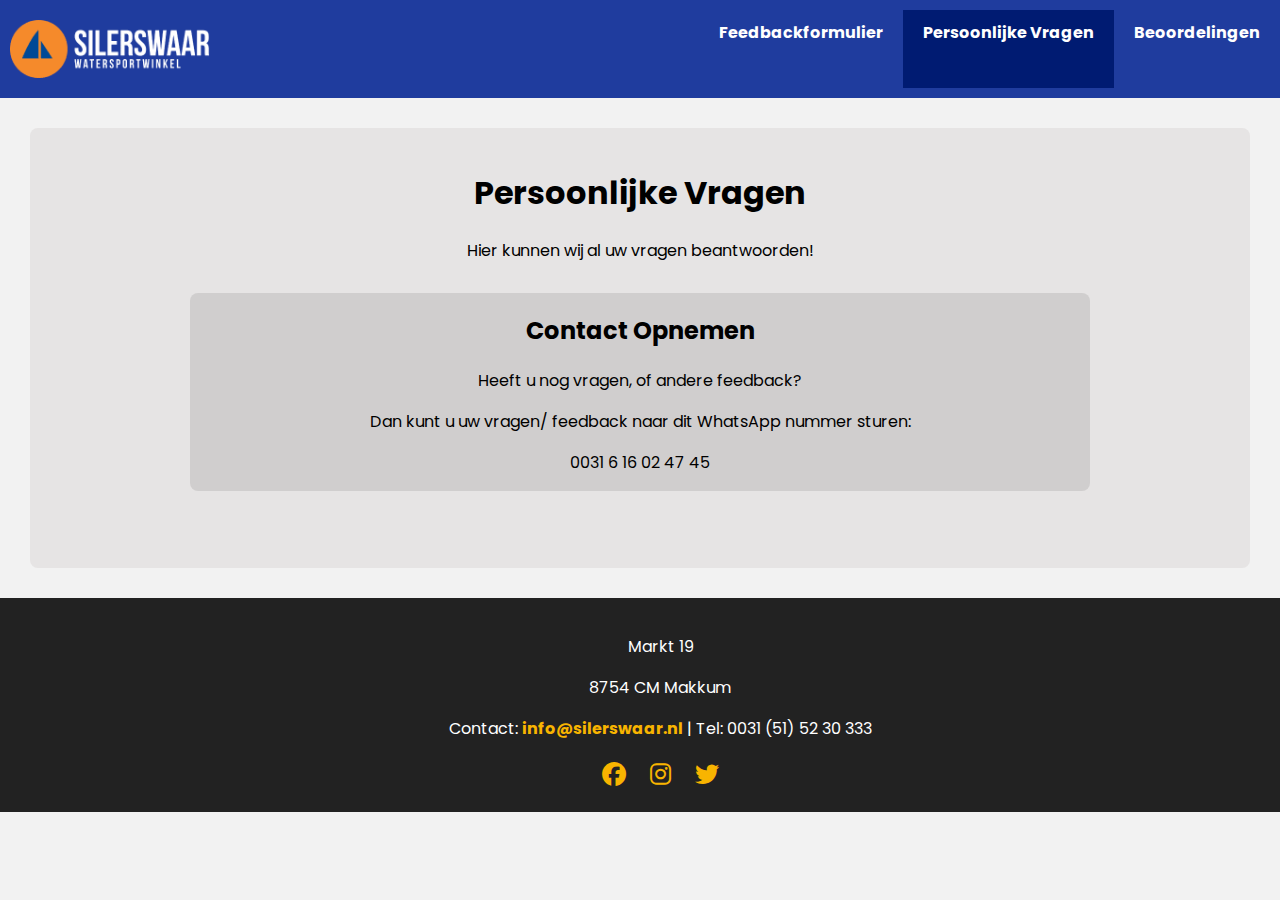
<file: vragen.html>
<!DOCTYPE html>
<html lang="nl">
<head>
  <link href="https://fonts.googleapis.com/css2?family=Poppins:wght@300;400;600&display=swap" rel="stylesheet">
  <meta charset="utf-8">
  <meta name="viewport" content="width=device-width">
  <link href="style.css" rel="stylesheet" type="text/css" />

  <link rel="stylesheet" href="https://cdnjs.cloudflare.com/ajax/libs/font-awesome/6.5.1/css/all.min.css">

</head>

  <!-- Navigatiebalk -->
  <div id="navigatie">
    <div class="afbeelding">
      <img src="silerswaarlogo.png" alt="silerswaarlogo">
    </div>
    <a href="index.html">Feedbackformulier</a>
    <a href="vragen.html" class="active">Persoonlijke Vragen</a>
    <a href="beoordeling.html">Beoordelingen</a>
  </div>

  <!-- Titel -->
  <div class="container">
    <div class="titel7">
      <h1>Persoonlijke Vragen</h1>
      <p>Hier kunnen wij al uw vragen beantwoorden!</p>
      <div class="container2">
        <div class="blok">
          <h2>Contact Opnemen</h2>
          <p>Heeft u nog vragen, of andere feedback?</p>
          <p>Dan kunt u uw vragen/ feedback naar dit WhatsApp nummer sturen:</p>
          <p>0031 6 16 02 47 45</p>
        </div>
      </div>
    </div>
  </div>


    
  <div id="voet">
    <div class="footer-content">
      <p>Markt 19</p>
      <p>8754 CM Makkum</p>
      <p>Contact: <a href="mailto:info@silerswaar.nl">info@silerswaar.nl</a> | Tel: 0031 (51) 52 30 333</p>
      <div class="social-icons">
        <a href="http://facebook.com/silerswaar" target="_blank"><i class="fa-brands fa-facebook"></i></a>
        <a href="https://www.instagram.com/silerswaarwatersport" target="_blank"><i class="fa-brands fa-instagram"></i></a>
        <a href="https://twitter.com/silerswaar" target="_blank"><i class="fa-brands fa-twitter"></i></a>
      </div>
    </div>
  </div>
    
</body>
</html>
</file>
<file: style.css>
/* Algemene opmaak */
body {
  margin: 0;
  font-family: 'Poppins', sans-serif;
  background-color: rgba(235, 235, 235, 0.674); /* Zelfde kleur als het logo */
  color: #000000; /* zwarte tekstkleur */
}


/* Navigatiebalk */
#navigatie {
  display: flex;
  background-color: #1f3c9e; /* Donkergrijze achtergrond */
  overflow: hidden;
  padding: 10px 0;
  text-align: center;
  font-weight: bold;
}

#navigatie a {
  color: #fff;
  text-decoration: none;
  padding: 10px 20px;
  display: inline-block;
}

#navigatie a:hover,
#navigatie a.active {
  background-color: #001b72; /* Grijze achtergrond bij hover of actieve link */
}

/* Titel */
.titel {
  text-align: center;
  margin-top: 20px;
}

/* Container met blokken */
.container {
  display: flex;
  flex-wrap: wrap;
  justify-content: center;
  margin: 20px;
}
.container2 {
  display: flex;
  flex-wrap: wrap;
  justify-content: center;
  margin: 20px;
}
.container3 {
  display: flex;
  flex-wrap: wrap;
  justify-content: center;
  margin: 20px;
}
.rating {
  display: flex;        /* Zet de knoppen naast elkaar */
  gap: 10px;           /* Ruimte tussen de knoppen */
  justify-content: center;  /* Horizontaal centreren */
  align-items: center;  /* Verticaal centreren */
  width: 100%;         /* Zorgt dat de knoppen gecentreerd worden in de container */
  margin: 15px;
}
.rating input:checked + label {
  background-color: #474545; /* Iets donkerder grijs */
  color: white;
  border-color: #999;
}

.rating label {
  cursor: pointer;
  display: flex;
  align-items: center;
  justify-content: center;
  width: 40px; /* Grote ronde knop */
  height: 40px;
  border-radius: 50%;
  background-color: white;
  border: 2px solid #ccc;
  font-weight: bold;
  transition: all 0.2s;
  text-align: center;
}
button {
  margin-top: 10px;
  font-weight: bold;
  padding: 10px;
  font-size: 18px;
  cursor: pointer;
  background-color: #014c9b;
  color: white;
  border: none;
  border-radius: 5px;
  transition: background-color 0.5s ease; /* Voegt een soepele overgang toe */
}

button:hover {
  background-color: #e87808e7;
}

.rating input {
  display: none; /* Verberg standaard radio buttons */
}

.rating label:hover {
  background-color: #ddd;
}

.intro-tekst {
  max-width: 800px;
  margin: 0 auto;
  line-height: 1.5;
  text-align: center;
}

.blok {
  background-color: rgba(181, 178, 178, 0.44); /* Half-transparant zwart */
  margin: 10px;
  width: 900px;
  text-align: center;
  border-radius: 8px;
}
.blok2 {
  background-color: rgba(181, 178, 178, 0.44); /* Half-transparant zwart */
  margin: 10px;
  width: 900px;
  text-align: center;
  border-radius: 8px;
  padding-bottom: 20px;
}
.afbeelding img {
  width: 200px;  /* Zorgt ervoor dat de afbeelding de breedte van de container vult */
  height: auto; /* Houdt de verhoudingen van de afbeelding intact */
  border-radius: 8px; /* Optioneel: afgeronde hoeken */
}
.afbeelding {
  display: flex;
  justify-content: flex-start; /* Zorgt ervoor dat de afbeelding naar rechts gaat */
  align-items: flex-end; /* Centreert de afbeelding verticaal */
  flex-grow: 1; /* Laat het vak automatisch de lege ruimte opvullen */
  padding: 10px;
}

.logo {
  width: 100px; /* Pas de breedte aan zoals gewenst */
  height: auto; /* Houd de verhoudingen correct */
}

.afbeelding a {
  display: inline-block;
}

.anderen {
  background-color: #cac8c8; /* Iets lichtere achtergrond voor de blokken */
  padding: 20px;
  margin: 10px;
  width: 420px;
  height: 80px;
  text-align: center;
  border-radius: 8px;
}

.titel2 {
  background-color: #d7d3d372; /* Iets lichtere achtergrond voor de blokken */
  padding: 20px;
  margin: 10px;
  width: 1200px;
  height: 1570px;
  text-align: center;
  border-radius: 8px;
}

.titel7 {
  background-color: #d7d3d372; /* Iets lichtere achtergrond voor de blokken */
  padding: 20px;
  margin: 10px;
  width: 1200px;
  height: 400px;
  text-align: center;
  border-radius: 8px;
}

.iframe {
  max-width: 100%;
  border-radius: 8px;
}

.video {
  background-color: #cac8c8; /* Iets lichtere achtergrond voor de blokken */
  padding: 20px;
  margin: 10px;
  width: 600px;
  height: 500px;
  text-align: center;
  border-radius: 8px;
}

#voet {
  background-color: #222;
  color: white;
  text-align: center;
  padding: 20px;
  margin-top: auto; /* Zorgt ervoor dat de footer onderaan blijft */
  font-size: 16px;
  width: 100%;
}

#voet a {
  color: #f8b400;
  text-decoration: none;
  font-weight: bold;
}

#voet a:hover {
  text-decoration: underline;
}

.footer-content {
  max-width: 800px;
  margin: auto;
}

.social-icons a {
  color: white; /* Witte kleur */
  font-size: 24px; /* Grotere iconen */
  margin: 0 10px; /* Ruimte tussen iconen */
  transition: color 0.3s;
}

.social-icons a:hover {
  color: #f8b400; /* Gele kleur bij hover */
}

.label-start, .label-end {
  font-weight: 300;      /* dunne tekst */
  font-style: italic;    /* schuin */
  color: #666666;        /* grijzer dan zwart */
  white-space: nowrap;
}
.buttons-wrapper {
  display: flex;
  gap: 15px;
  justify-content: center;
  flex-grow: 1;  /* vul beschikbare ruimte */
  max-width: 300px; /* optioneel max breedte */
}

@media (max-width: 768px) {
  .blok, .blok2, .titel2, .titel7, .video, .anderen {
    width: 95% !important;
    height: auto !important;
    margin: 10px auto;
    padding: 15px;
  }

  .container, .container2, .container3 {
    flex-direction: column;
    align-items: center;
  }

  .afbeelding {
    justify-content: center;
    padding: 0;
  }

  .afbeelding img {
    width: 100%;
    max-width: 200px;
    height: auto;
  }

  #navigatie a {
    display: block;
    padding: 15px;
  }

  .rating {
    flex-wrap: wrap;
    justify-content: center;
  }

  .rating label {
    width: 36px;
    height: 36px;
  }

  .intro-tekst {
    padding: 0 15px;
  }

  .buttons-wrapper {
    flex-direction: column;
    max-width: 90%;
  }

  #voet {
    font-size: 14px;
    padding: 15px;
  }

  .footer-content {
    padding: 0 15px;
  }

  .social-icons a {
    font-size: 20px;
    margin: 5px;
  }
}

@media (max-width: 600px) {
  /* Container smaller en met minder padding */
  .container {
    max-width: 95%;
    padding: 10px;
  }

  /* Kleinere titels */
  .titel2 h1 {
    font-size: 1.5rem;
  }

  /* Kleinere koppen binnen blokken */
  .blok h3 {
    font-size: 1.1rem;
  }

  /* Labels van de rating iets kleiner */
  .rating label {
    font-size: 0.9rem;
  }

  /* Maak de verzendknop breder en groter */
  #verstuur {
    width: 100%;
    padding: 12px 0;
    font-size: 1.1rem;
  }

  /* Navigatie onder elkaar en gecentreerd */
  #navigatie {
    flex-direction: column;
    align-items: center;
  }

  #navigatie a {
    padding: 10px 0;
    width: 100%;
    text-align: center;
  }

  /* Footer tekst iets kleiner en met meer padding */
  #voet .footer-content p {
    font-size: 0.9rem;
    padding: 5px 0;
  }
}
</file>
